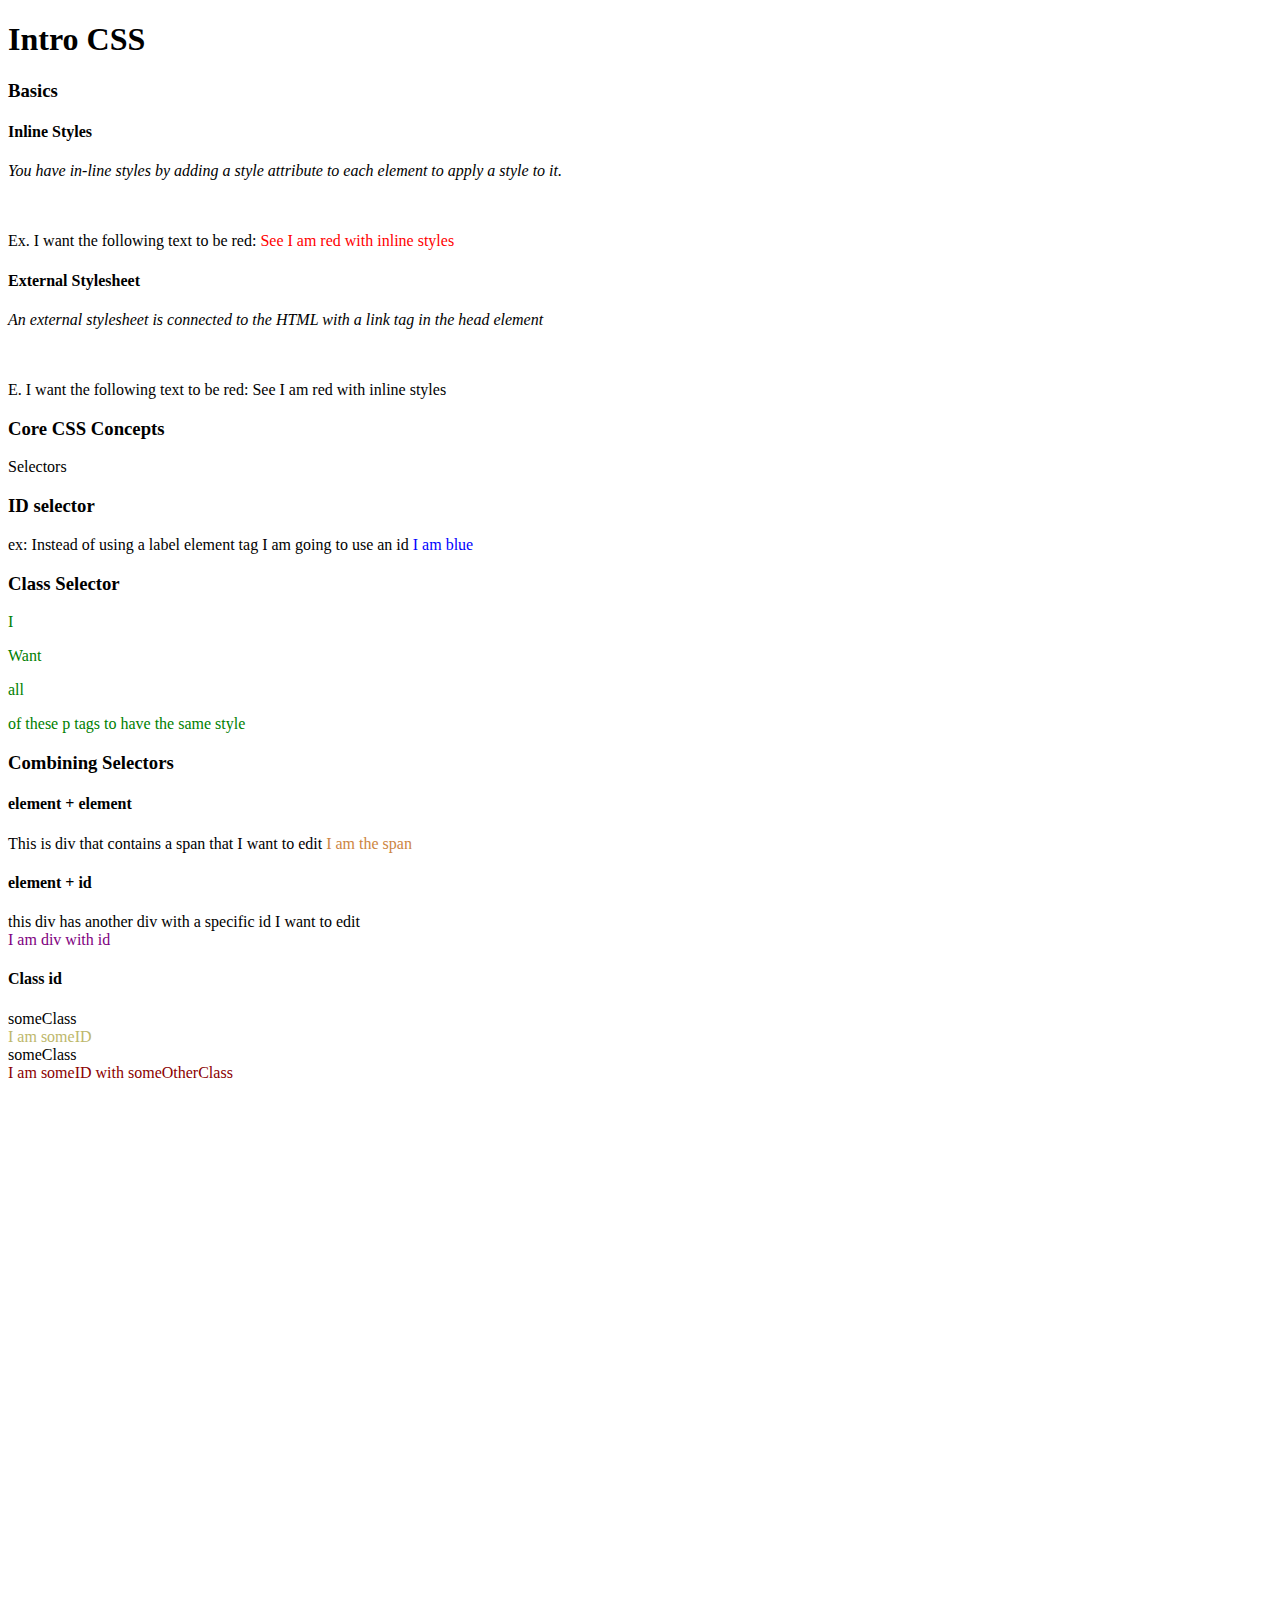
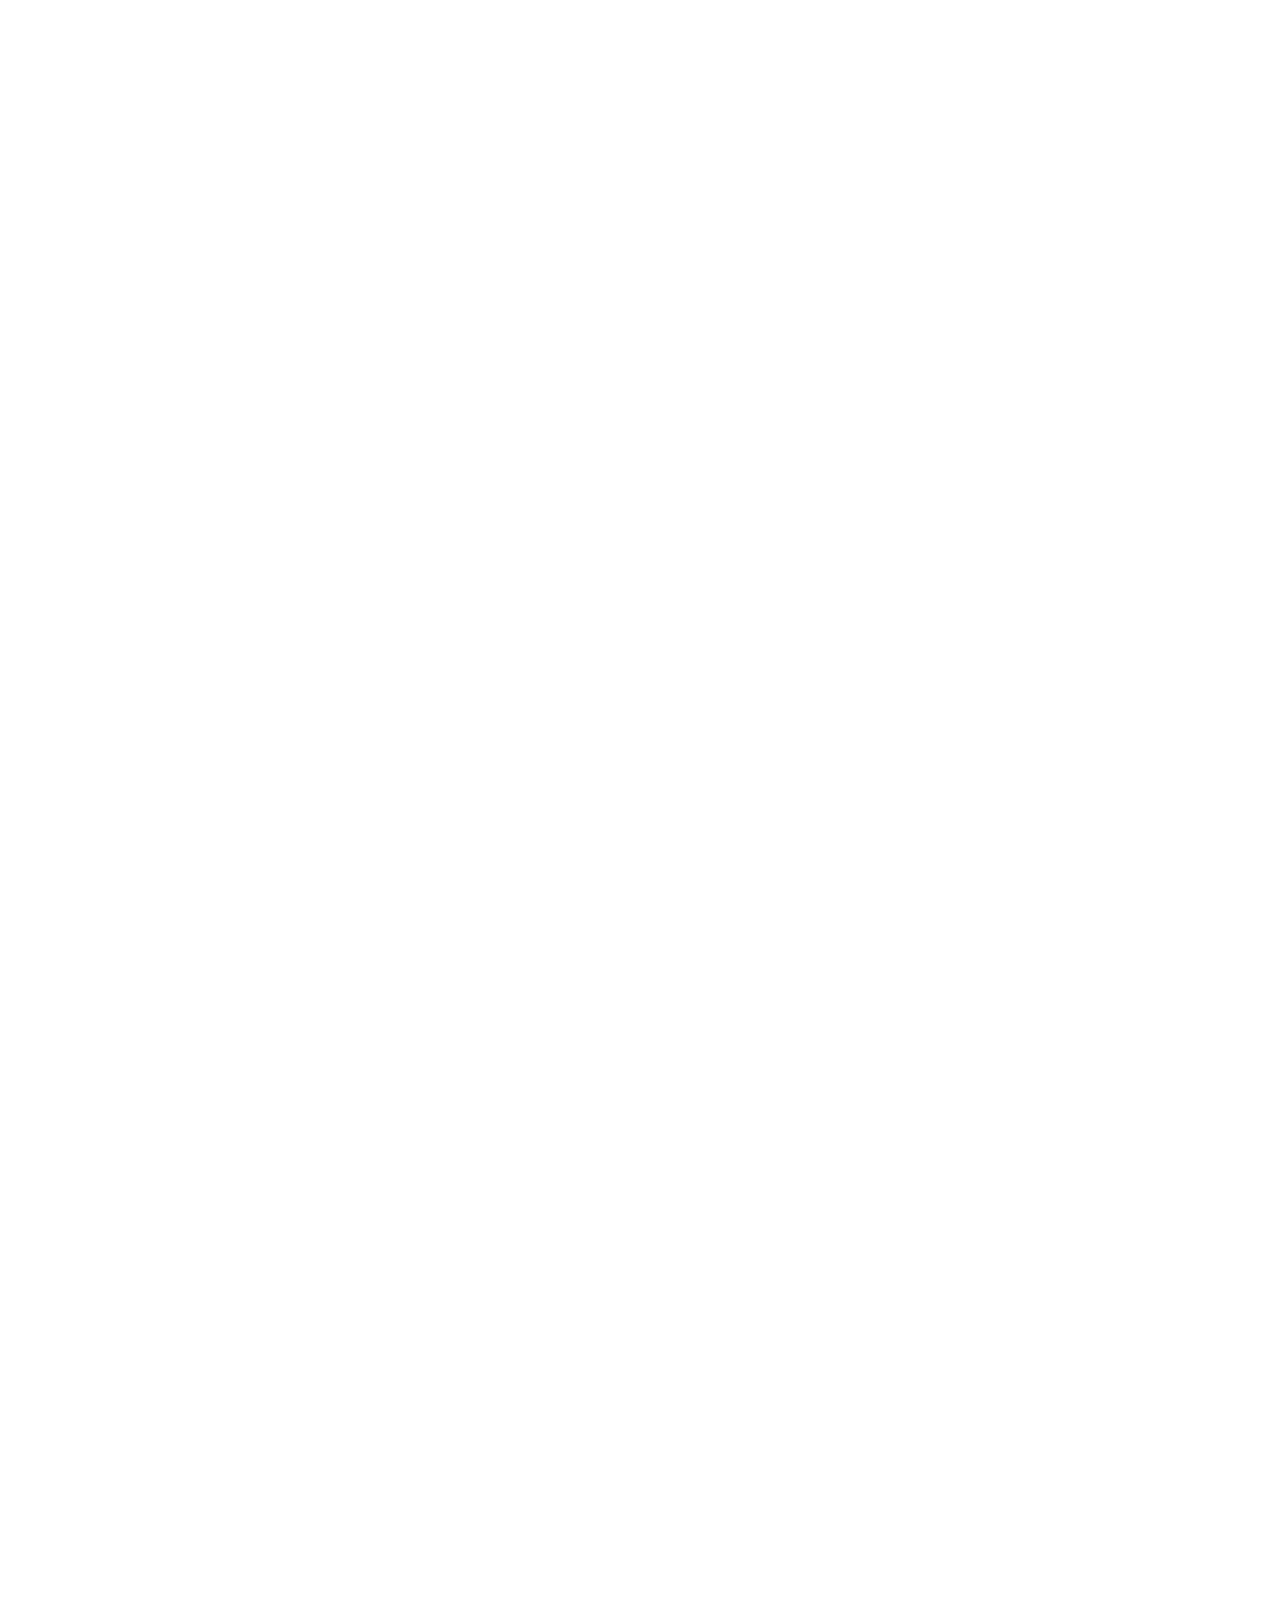
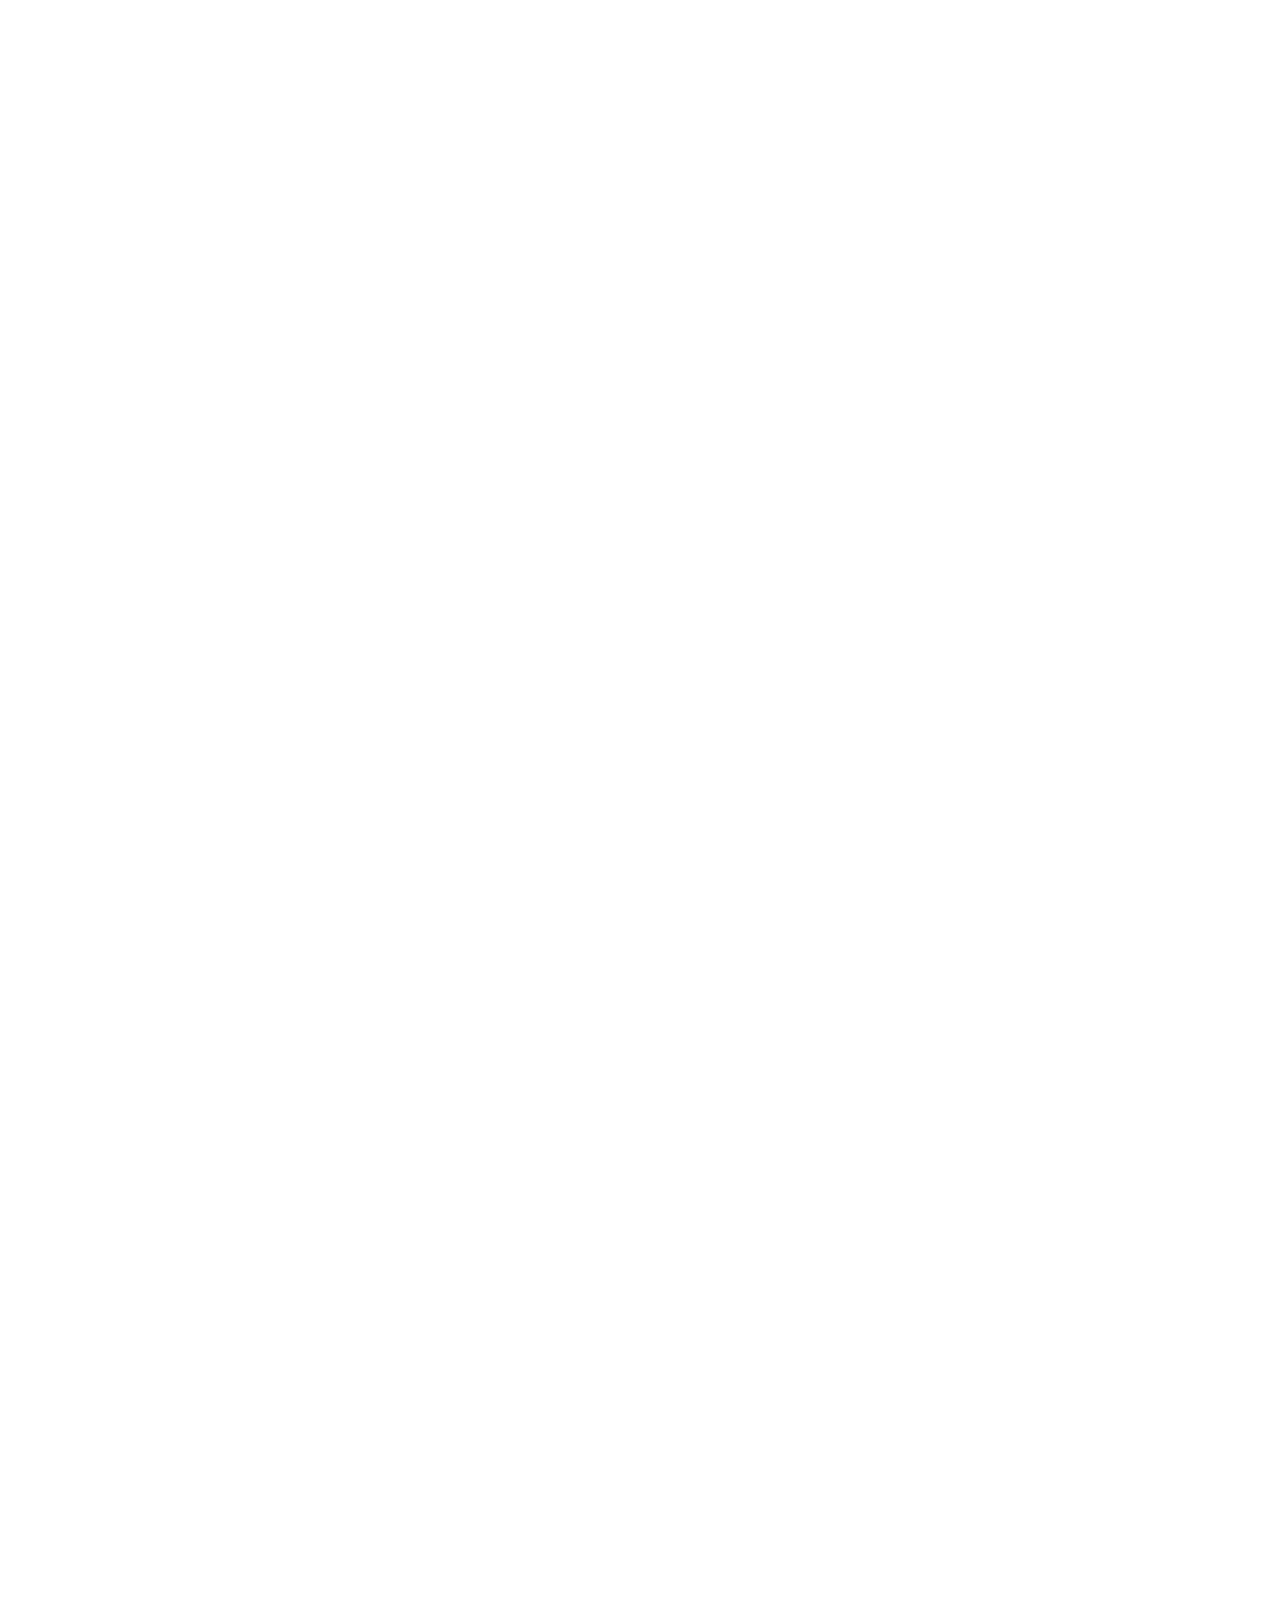
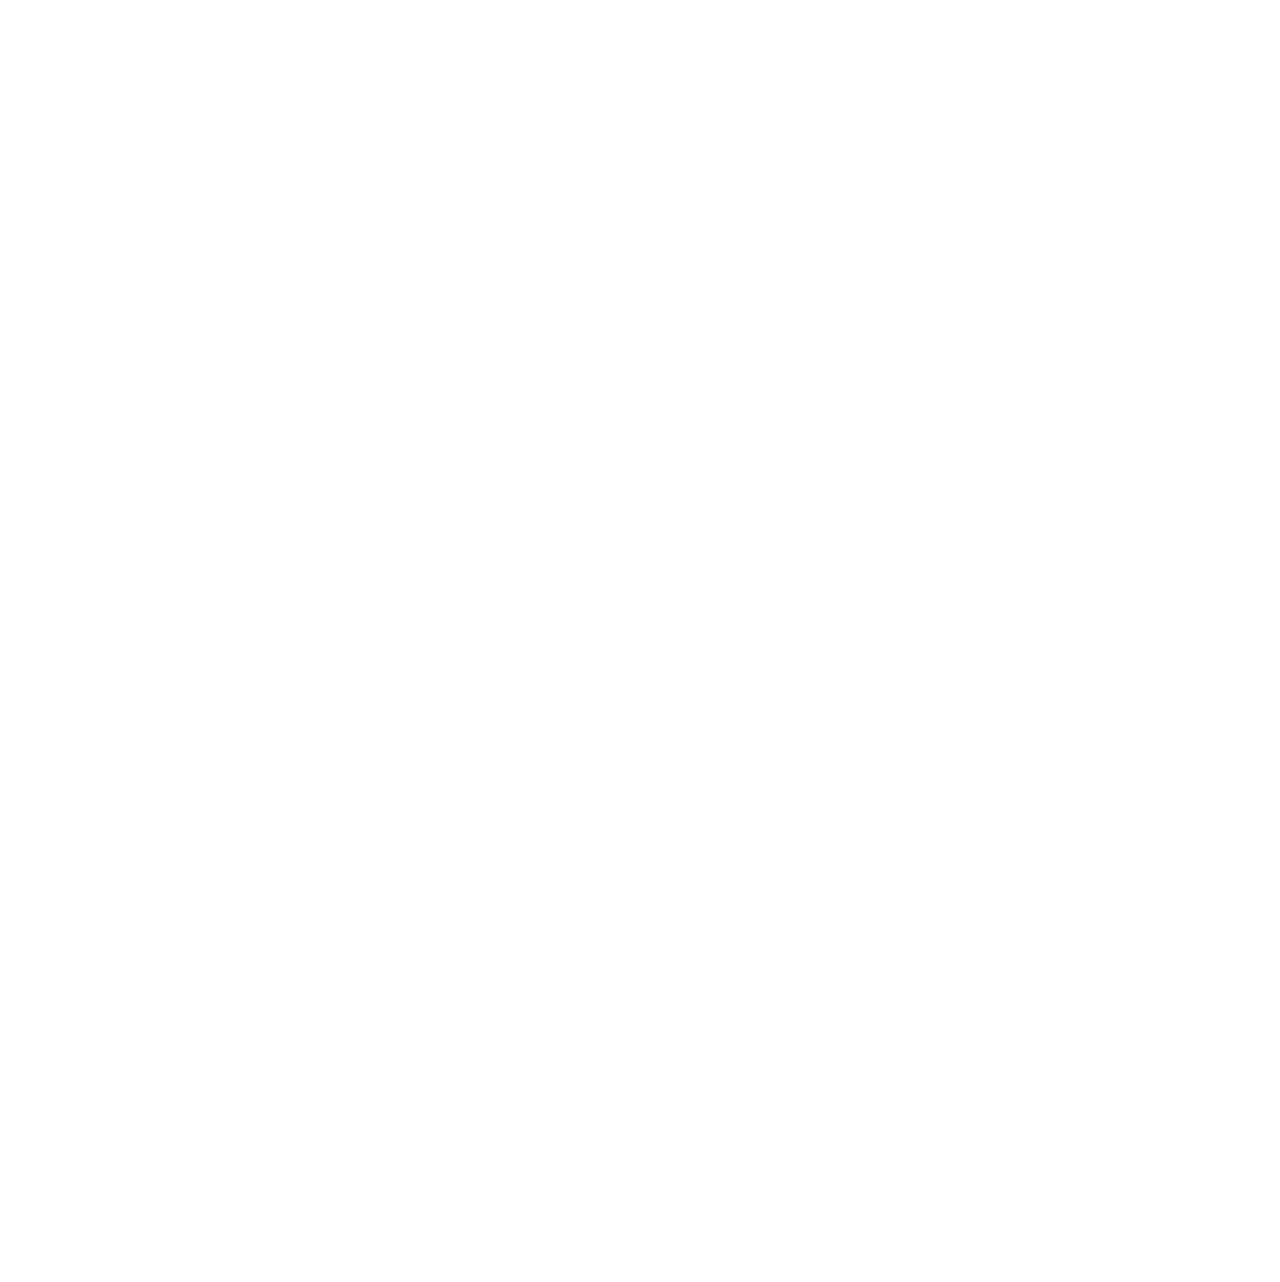
<file: index.html>
<!DOCTYPE html>
<html lang="en">
  <head>
    <meta charset="UTF-8" />
    <meta name="viewport" content="width=device-width, initial-scale=1.0" />
    <title>Intro CSS</title>
    <link rel="stylesheet" href="./css/main.css">
  </head>
  <body>
   <h1>Intro CSS</h1>

   <h3>Basics </h3>

   <h4>Inline Styles</h4>

   <i>You have in-line styles by adding a style attribute to each element to apply a style to it.</i>

   <br>
   <br>
   <br>
   <p>Ex. I want the following text to be red: <span style="color: red;">See I am red with inline styles</span></p>

   <h4>External Stylesheet</h4>

   <i>An external stylesheet is connected to the HTML with a link tag in the head element</i>

   <br>
   <br>
   <br>
   <p>E. I want the following text to be red: <lebel>See I am red with inline styles</lebel></p>

   <h3>Core CSS Concepts</h3>

   <span>Selectors
   <h3>ID selector</h3>

   <p>ex: Instead of using a label element tag I am going to use an id <span id="changeTextToBlue">I am blue</span></p>
   </span>

   <h3>Class Selector</h3>

   <p class="changeToGreen">I</p>
   <p class="changeToGreen">Want</p>
   <p class="changeToGreen">all</p>
   <p class="changeToGreen">of these p tags to have the same style</p>

   <h3>Combining Selectors</h3>
  
   <h4>element + element</h4>
  
   <div>This is div that contains a span that I want to edit <span>I am the span</span>
   </div>

   <h4>element + id</h4>

   <div>this div has another div with a specific id I want to edit <div id="editMe">I am div with id</div>
  </div>

  <h4>Class id</h4>

  <div class="someClass">
    someClass
   <div id="someID">I am someID</div>
  </div>

  <div class="someClass">
    someClass
   <div id="someID" class="someOtherClass">I am someID with someOtherClass</div>
  </div>


  </body>
</html>
</file>
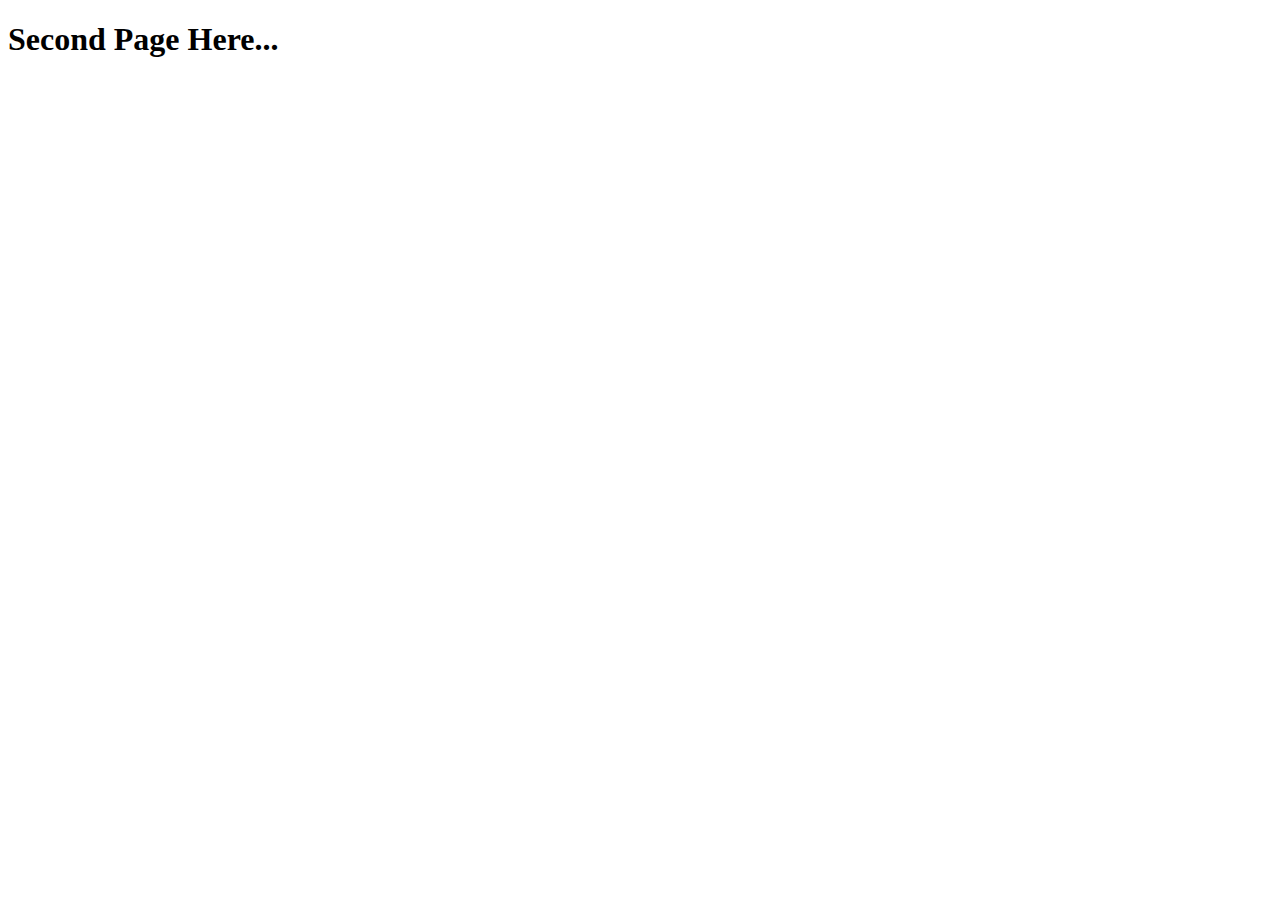
<file: secondpage.html>
<!DOCTYPE html>
<html lang="en">
<head>
  <meta charset="UTF-8">
  <meta name="viewport" content="width=device-width, initial-scale=1.0">
  <title>second page</title>
</head>
<body>
  <h1>Second Page Here...</h1>
</body>
</html>
</file>
<file: css/main.css>
/* comments: CTRL + /  How this works:

CSS syntax

selector (elements/id/class) { property: value;
}

selectors can be 
-elements
-id
-class
-or a combination of all the above

What is an id?
- an attribute that you add to an element. You should assign a unique name to the value of that id.
*/

label {
  color: red;
}

#changeTextToBlue {
  color: blue;
}

.changeToGreen {
  color: green;
}

body {
  margin-bottom: 5000px;
}

div span {
  color: peru;
}

div #editMe {
  color: purple
}

.someClass #someID {
  color: darkkhaki;
}

#someID.someOtherClass {
  color: darkred;
}
</file>
